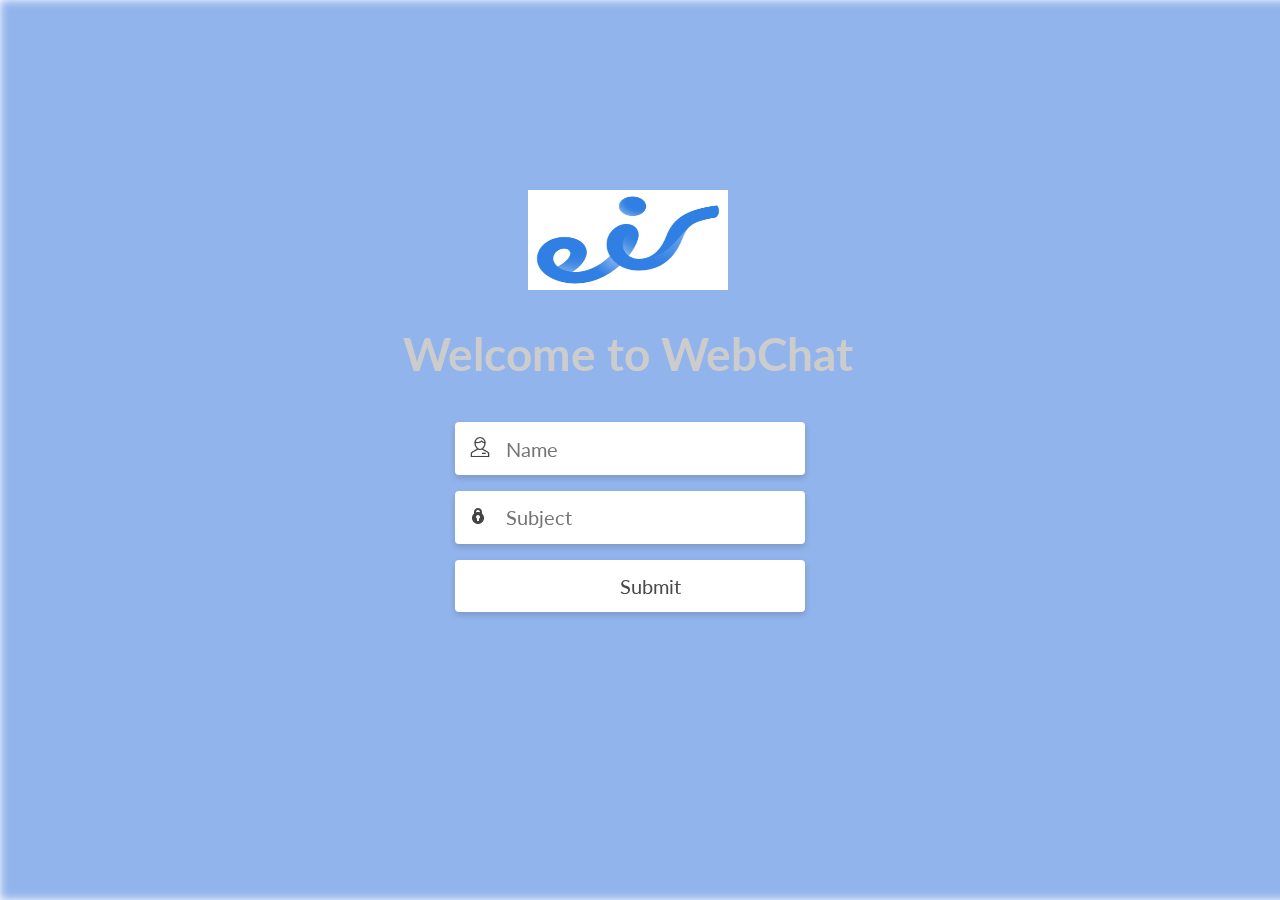
<file: index.html>
<!DOCTYPE html>
<html lang="en" >
<head>
  <meta charset="UTF-8">
  <title>Eir Chat box</title>
  <link rel="stylesheet" href="./style.css">
  
</head>
<body>
<!-- partial:index.partial.html -->
<div id="bg"></div>

<div class="header"> 
<div class="container"> 
  <div class="container-bg"></div>
  <div class="container-content">
 <P> <img src="img/blueeirIcon.png" alt="Cinque Terre" width="200" height="100"> </P>
<h1>Welcome to WebChat</h1> 

<form action="https://www.timeforstorm.com/IM/endpoint/guest/5526/IT%27S%20EASY@Eir/c3cab22276694e44be1e691f61604d2aade393ca4964b41f0cede78c171fc51f" method="get" id="form1">
  <div class="form-field">
    <input type="text" placeholder="Name" name="im_name" required/>
  </div>
  
  <div class="form-field">
    <input type="text" placeholder="Subject" name="im_subject" required/> 
	</div>
  
  <div class="form-field">
   <input type="submit" value="Submit">
  </div>
</form>

  </div>
</div>
</div>
</body>
</html>
</file>
<file: style.css>
@import url("https://fonts.googleapis.com/css?family=Lato:400,700");
#bg {
  background-color: #92B4EC;
  position: fixed;
  left: 0;
  top: 0;
  width: 1000%;
  height: 100%;
  background-size: cover;
  filter: blur(5px);
}


body {
  font-family: 'Lato', sans-serif;
  color: #4A4A4A;
  display: flex;
  justify-content: center;
  align-items: center;
  min-height: 100vh;
  overflow: hidden;
  margin: 0;
  padding: 0;
}

form {
  width: 350px;
  position: relative;
}
form .form-field::before {
  font-size: 20px;
  position: absolute;
  left: 15px;
  top: 17px;
  color: #888888;
  content: " ";
  display: block;
  background-size: cover;
  background-repeat: no-repeat;
}
form .form-field:nth-child(1)::before {
  background-image: url(img/user-icon.png);
  width: 20px;
  height: 20px;
  top: 15px;
}
form .form-field:nth-child(2)::before {
  background-image: url(img/lock-icon.png);
  width: 16px;
  height: 16px;
}
form .form-field {
  display: -webkit-box;
  display: -ms-flexbox;
  display: flex;
  -webkit-box-pack: justify;
  -ms-flex-pack: justify;
  justify-content: space-between;
  -webkit-box-align: center;
  -ms-flex-align: center;
  align-items: center;
  margin-bottom: 1rem;
  position: relative;
  left: 230px;
  top: 80px;
}
form input {
  font-family: inherit;
  width: 100%;
  outline: none;
  background-color: #fff;
  border-radius: 4px;
  border: none;
  display: block;
  padding: 0.9rem 0.7rem;
  box-shadow: 0px 3px 6px rgba(0, 0, 0, 0.16);
  font-size: 20px;
  color: #4A4A4A;
  text-indent: 40px;

}


form .btn {
  outline: none;
  border: none;
  cursor: pointer;
  display: inline-block;
  margin: 0 auto;
  padding: 0.9rem 2.5rem;
  text-align: center;
  background-color: #47AB11;
  color: #fff;
  border-radius: 4px;
  box-shadow: 0px 3px 6px rgba(0, 0, 0, 0.16);
  font-size: 20px;

}


#logo {
  background-image: url('img/blueeirIcon.png');
  background-position: 0px;
  position: absolute;
  left: 860px;
  top: 200px;
  width: 10%;
  height: 10%;
  background-size: cover;
  filter: blur(0px);
}

h1 {
  font-size: 46px;
  color: #ccc;
  position: relative;
  left: 178px;
  top: 70px;

}
p {
  font-size: 28px;
  color: #ccc;
   position: relative ;
 left: 178px;
  top: 70px;
}
.header {
  position: relative;
  padding: 0px 0;
}
.container-bg {
position: absolute;
top: 2000px;
bottom: 60px;
 left: 1000px;
  top: 200px;
  background-image: 
linear-gradient(to right, rgba(0,0,0,1) 0%,rgba(0,0,0,0) 50%,rgba(0,0,0,1) 100%),
url(https://i2.wp.com/www.pro-gamer-gear.de/wp-content/uploads/2014/08/gamer-pc-zusammenstellen.jpg?fit=1170%2C700);
background-size: cover;
}
.container-content {
  text-align: center;
  position: relative;
left: -190px;
  top: -130px;
}
.img{
     position: absolute;
    top: 200;
    bottom: 0px;
    left: 900px;
  right: 0px;
}
</file>
